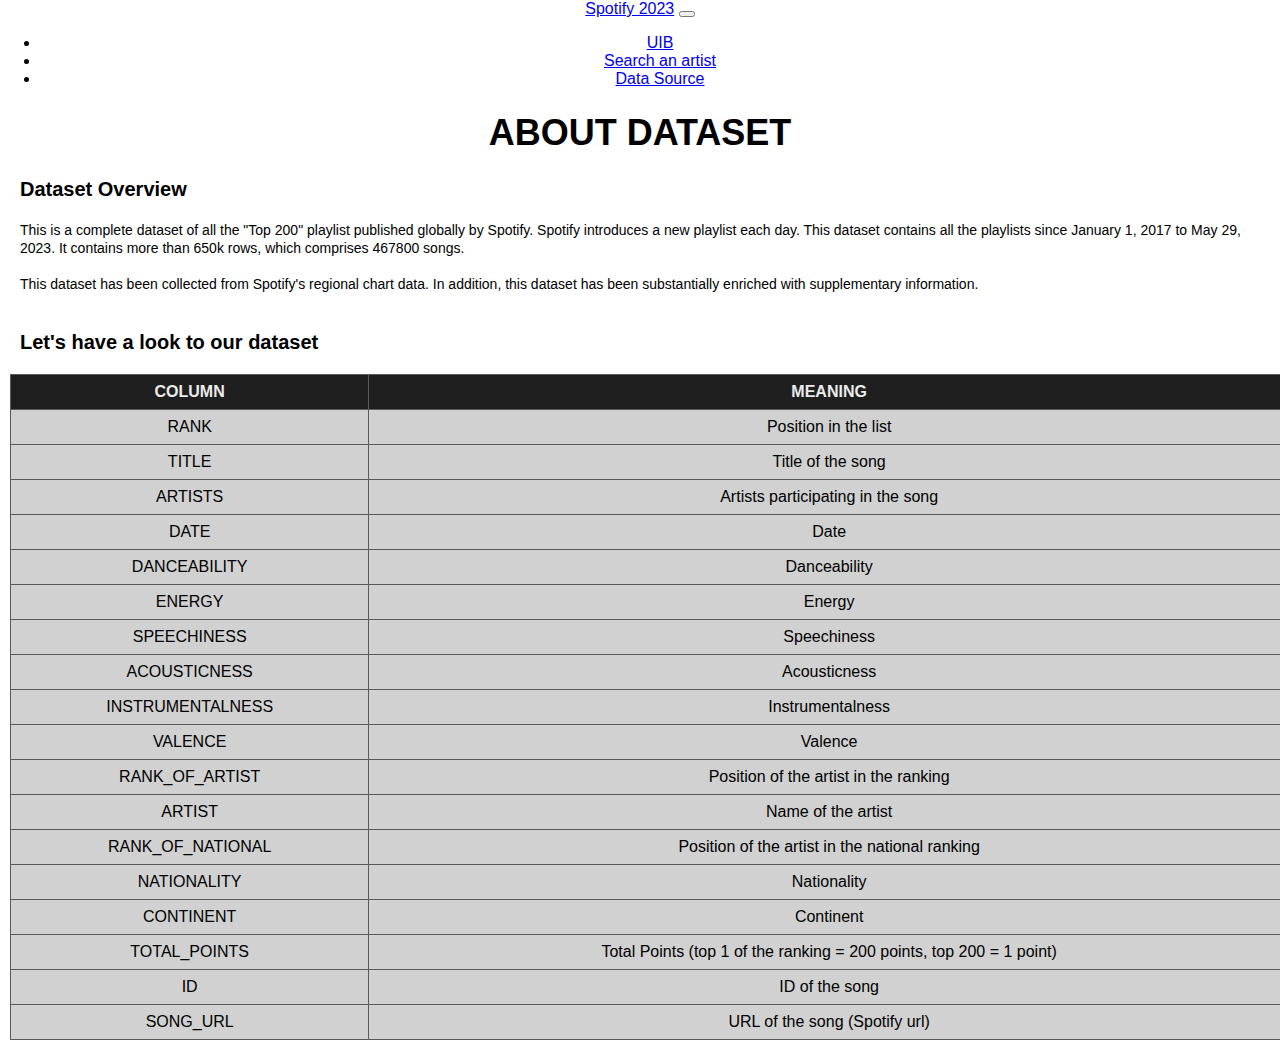
<file: adiu-p1/info.html>
<!DOCTYPE html>
<html lang="en">

<head>
    <!-- Titulo de la pagina -->
    <title class="title">Dataset Overview</title>
    <!-- Codificacion del archivo -->
    <meta charset="utf-8">
    <meta name="viewport" content="width=device-width, initial-scale=1">

    <!-- El estilo se define en style.css -->
    <link rel="stylesheet" href="style.css">

    <!-- Refs -->
    <link href="https://cdn.jsdelivr.net/npm/bootstrap@5.1.3/dist/css/bootstrap.min.css" rel="stylesheet"
        integrity="sha384-1BmE4kWBq78iYhFldvKuhfTAU6auU8tT94WrHftjDbrCEXSU1oBoqyl2QvZ6jIW3" crossorigin="anonymous">
    <script src="https://ajax.googleapis.com/ajax/libs/jquery/3.5.1/jquery.min.js"></script>
    <script src="https://code.highcharts.com/highcharts.js"></script>
    <script src="https://code.highcharts.com/modules/treemap.js"></script>
    <script src="https://code.highcharts.com/modules/networkgraph.js"></script>
    <script src="https://code.highcharts.com/modules/sankey.js"></script>
    <script src="https://code.highcharts.com/modules/organization.js"></script>
    <script src="https://code.highcharts.com/modules/boost.js"></script>
    <script src="https://code.highcharts.com/modules/exporting.js"></script>
    <script src="https://code.highcharts.com/modules/accessibility.js"></script>

    <script src="javascript.js" defer></script>

    <!-- Table style -->
    <style>
        /* Estilos de la tabla */
        table {
            text-align: center;
            border-collapse: collapse;
            width: 100%;
        }

        th,
        td {
            text-align: center;
            border: 1px solid #5a5a5a;
            text-align: left;
            padding: 8px;
        }

        th {
            text-align: center;
            background-color: #1f1f1f;
            color:#ebebeb;
        }
        td {
            text-align: center;
            background-color: #d1d1d1;
            color: #000000;
        }
    </style>
</head>

<body class="body">

    <!-- REDUCED NAVIGATION BAR -->
    <header>
        <nav class="navbar navbar-expand-lg navbar-dark bg-dark" style="font-family: 'Open Sans', sans-serif;">
            <div class="container-fluid">
                <a id="home" class="navbar-brand" href="index.html">Spotify 2023</a>
                <button class="navbar-toggler" type="button" data-bs-toggle="collapse"
                    data-bs-target="#navbarSupportedContent" aria-controls="navbarSupportedContent"
                    aria-expanded="false" aria-label="Toggle navigation">
                    <span class="navbar-toggler-icon"></span>
                </button>
                <div class="collapse navbar-collapse" id="navbarSupportedContent">
                    <ul class="navbar-nav me-auto mb-2 mb-lg-0">
                        <li class="nav-item">
                            <a class="nav-link" href="https://www.uib.es/es/" target="_blank">UIB</a>
                        </li>
                        <li class="nav-item">
                            <a class="nav-link" href="userSearch.html" target="_blank">Search an artist</a>
                        </li>
                        <li class="nav-item">
                            <a class="nav-link"
                                href="https://www.kaggle.com/datasets/brunoalarcon123/top-200-spotify-songs-dataset/data"
                                target="_blank">Data Source</a>
                        </li>
                    </ul>
                </div>
            </div>
        </nav>
    </header>

    <!-- PAGE TITLE-->
    <h1 class="h1 mb-4 mt-4">ABOUT DATASET</h1>
    <h3 class="h3 mt-4 mb-4" style="text-align: left; margin: 20px;"> Dataset Overview</h3>
    <p class="p mb-4" style="text-align: left; margin: 20px;">This is a complete dataset of all the "Top 200" playlist published
        globally by Spotify. Spotify introduces a new playlist each day. This dataset contains all the playlists since January 1, 2017 to May
        29, 2023.
        It contains more than 650k rows, which comprises 467800 songs. <br><br>

        This dataset has been collected from Spotify's regional chart data. In addition, this dataset has been
        substantially enriched with supplementary information.<br><br></p>
    <h3 class="h3 mt-4" style="text-align: left; margin: 20px;">Let's have a look to our dataset</h3>

    <!-- Table with database info -->
    <!-- Table with database info -->
    <table class="databaseTable" style="text-align: center; margin: 10px;">
        <thead>
            <tr>
                <th>COLUMN</th>
                <th>MEANING</th>
            </tr>
        </thead>
        <tbody>
            <tr>
                <td>RANK</td>
                <td>Position in the list</td>
            </tr>
            <tr>
                <td>TITLE</td>
                <td>Title of the song</td>
            </tr>
            <tr>
                <td>ARTISTS</td>
                <td>Artists participating in the song</td>
            </tr>
            <tr>
                <td>DATE</td>
                <td>Date</td>
            </tr>
            <tr>
                <td>DANCEABILITY</td>
                <td>Danceability</td>
            </tr>
            <tr>
                <td>ENERGY</td>
                <td>Energy</td>
            </tr>
            <tr>
                <td>SPEECHINESS</td>
                <td>Speechiness</td>
            </tr>
            <tr>
                <td>ACOUSTICNESS</td>
                <td>Acousticness</td>
            </tr>
            <tr>
                <td>INSTRUMENTALNESS</td>
                <td>Instrumentalness</td>
            </tr>
            <tr>
                <td>VALENCE</td>
                <td>Valence</td>
            </tr>
            <tr>
                <td>RANK_OF_ARTIST</td>
                <td>Position of the artist in the ranking</td>
            </tr>
            <tr>
                <td>ARTIST</td>
                <td>Name of the artist</td>
            </tr>
            <tr>
                <td>RANK_OF_NATIONAL</td>
                <td>Position of the artist in the national ranking</td>
            </tr>
            <tr>
                <td>NATIONALITY</td>
                <td>Nationality</td>
            </tr>
            <tr>
                <td>CONTINENT</td>
                <td>Continent</td>
            </tr>
            <tr>
                <td>TOTAL_POINTS</td>
                <td>Total Points (top 1 of the ranking = 200 points, top 200 = 1 point)</td>
            </tr>
            <tr>
                <td>ID</td>
                <td>ID of the song</td>
            </tr>
            <tr>
                <td>SONG_URL</td>
                <td>URL of the song (Spotify url)</td>
            </tr>
        </tbody>
    </table>


    <!-- Bootstrap scripts-->
    <script src="https://cdn.jsdelivr.net/npm/bootstrap@5.1.3/dist/js/bootstrap.bundle.min.js"
        integrity="sha384-ka7Sk0Gln4gmtz2MlQnikT1wXgYsOg+OMhuP+IlRH9sENBO0LRn5q+8nbTov4+1p"
        crossorigin="anonymous"></script>
</body>

</html>
</file>
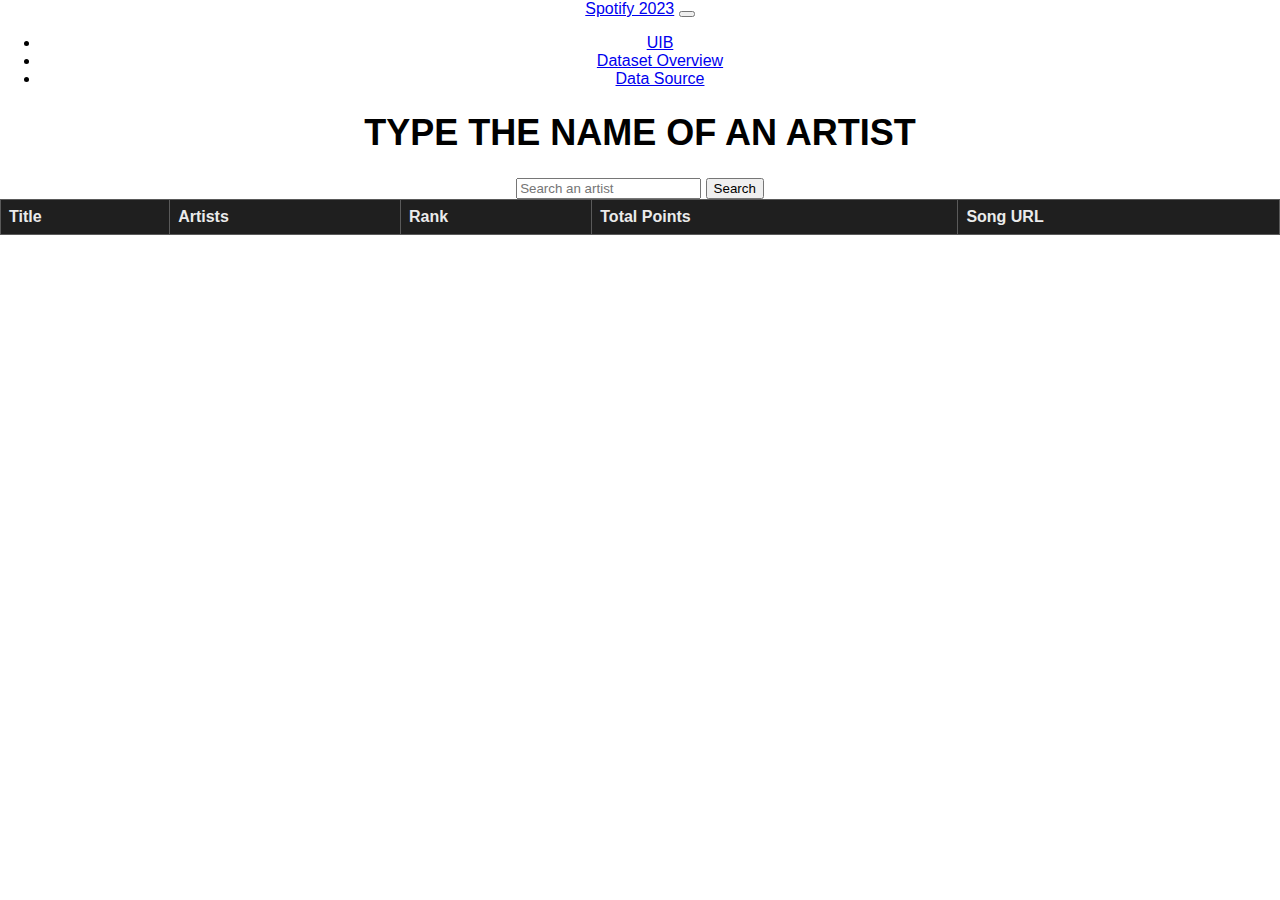
<file: adiu-p1/userSearch.html>
<!DOCTYPE html>
<html lang="en">

<head>
    <!-- Titulo de la pagina -->
    <title class="title">Search an artist</title>
    <!-- Codificacion del archivo -->
    <meta charset="utf-8">
    <meta name="viewport" content="width=device-width, initial-scale=1">

    <!-- El estilo se define en style.css -->
    <link rel="stylesheet" href="style.css">

    <!-- Refs -->
    <link href="https://cdn.jsdelivr.net/npm/bootstrap@5.1.3/dist/css/bootstrap.min.css" rel="stylesheet"
        integrity="sha384-1BmE4kWBq78iYhFldvKuhfTAU6auU8tT94WrHftjDbrCEXSU1oBoqyl2QvZ6jIW3" crossorigin="anonymous">
    <script src="https://ajax.googleapis.com/ajax/libs/jquery/3.5.1/jquery.min.js"></script>
    <script src="https://code.highcharts.com/highcharts.js"></script>
    <script src="https://code.highcharts.com/modules/treemap.js"></script>
    <script src="https://code.highcharts.com/modules/networkgraph.js"></script>
    <script src="https://code.highcharts.com/modules/sankey.js"></script>
    <script src="https://code.highcharts.com/modules/organization.js"></script>
    <script src="https://code.highcharts.com/modules/boost.js"></script>
    <script src="https://code.highcharts.com/modules/exporting.js"></script>
    <script src="https://code.highcharts.com/modules/accessibility.js"></script>

    <script src="javascript.js" defer></script>

    <!-- Table style -->
    <style>
        /* Estilos de la tabla */
        table {
            border-collapse: collapse;
            width: 100%;
        }

        th,
        td {
            border: 1px solid #5a5a5a;
            text-align: left;
            padding: 8px;
        }

        th {
            background-color: #1f1f1f;
            color:#ebebeb;
        }
        td {
        background-color: #d1d1d1;
        color: #2c2c2c;
        }
    </style>
</head>

<body class="body">

    <!-- REDUCED NAVIGATION BAR -->
    <header>
        <nav class="navbar navbar-expand-lg navbar-dark bg-dark" style="font-family: 'Open Sans', sans-serif;">
            <div class="container-fluid">
                <a id="home" class="navbar-brand" href="index.html">Spotify 2023</a>
                <button class="navbar-toggler" type="button" data-bs-toggle="collapse"
                    data-bs-target="#navbarSupportedContent" aria-controls="navbarSupportedContent"
                    aria-expanded="false" aria-label="Toggle navigation">
                    <span class="navbar-toggler-icon"></span>
                </button>
                <div class="collapse navbar-collapse" id="navbarSupportedContent">
                    <ul class="navbar-nav me-auto mb-2 mb-lg-0">
                        <li class="nav-item">
                            <a class="nav-link" href="https://www.uib.es/es/" target="_blank">UIB</a>
                        </li>
                        <li class="nav-item">
                            <a class="nav-link" href="info.html" target="_blank">Dataset Overview</a>
                        </li>
                        <li class="nav-item">
                            <a class="nav-link" href="https://www.kaggle.com/datasets/brunoalarcon123/top-200-spotify-songs-dataset/data"
                            target="_blank">Data Source</a>
                        </li>
                    </ul>
                </div>
            </div>
        </nav>
    </header>

    <!-- PAGE TITLE-->
    <h1 class="h1 mt-4 mb-4">TYPE THE NAME OF AN ARTIST</h1>

    <form id="searchForm" class="d-flex mb-4" method="GET">
        <input class="form-control me-2" type="text" id="userSearch" name="artist"
            placeholder="Search an artist" aria-label="Search" required>
        <button class="btn btn-outline-success" type="button" onclick="connectphpsearch();">Search</button>
    </form>

    <!-- Show message built in js doc -->
    <div id="searchMessage"></div>

    <!-- Table with the results of the query -->
    <table id="searchResultsTable" class="searchResultsTable mt-4">
        <thead>
            <tr>
                <th>Title</th>
                <th>Artists</th>
                <th>Rank</th>
                <th>Total Points</th>
                <th>Song URL</th>
            </tr>
        </thead>
        <tbody>
            <!-- Results will display here -->
        </tbody>
    </table>

    <!-- Bootstrap scripts-->
    <script src="https://cdn.jsdelivr.net/npm/bootstrap@5.1.3/dist/js/bootstrap.bundle.min.js"
        integrity="sha384-ka7Sk0Gln4gmtz2MlQnikT1wXgYsOg+OMhuP+IlRH9sENBO0LRn5q+8nbTov4+1p"
        crossorigin="anonymous"></script>
</body>

</html>
</file>
<file: adiu-p1/style.css>
.header {
    background-color: #333;
    color: #fff;
    padding: 20px;
}

.title {
    font-family: 'Open Sans', sans-serif;
    font-size: 20px;
}

h1 {
    font-size: 36px;
    color: #000;
    font-family: 'Open Sans', sans-serif;
}

h2 {
    font-size: 26px;
    color: #2b2b2b;
    font-family: 'Open Sans', sans-serif;
}

h3 {
    font-size: 20px;
    color: #000;
    font-family: 'Open Sans', sans-serif;
}

p {
    font-family: 'Open Sans', sans-serif;
    font-size: 14px;
    color: #000000;
    line-height: 18px;
    margin-bottom: 20px;
}

.body {
    font-family: 'Open Sans', sans-serif;
    background-color: #ffffff;
    margin: 0;
    padding: 0;
    text-align: center;
}

.margin1 {
    margin-top: 20px;
    margin-bottom: 50px;
    margin-left: 50px;
    margin-right: 50px;
}
.margin2 {
    margin-top: 40px;
}

/* --> ROW 1 CHART 1 */
.chart1style {
    margin-top: 10px;
    margin-left: 50px;
}

/* ROW 1 CHART 2 */
.chart2style {
    margin-top: 10px;
    margin-right: 50px;
}

/* ROW 2 CHART 1 */
.chart3style {
    margin-top: 10px;
    margin-left: 50px;
}
</file>
